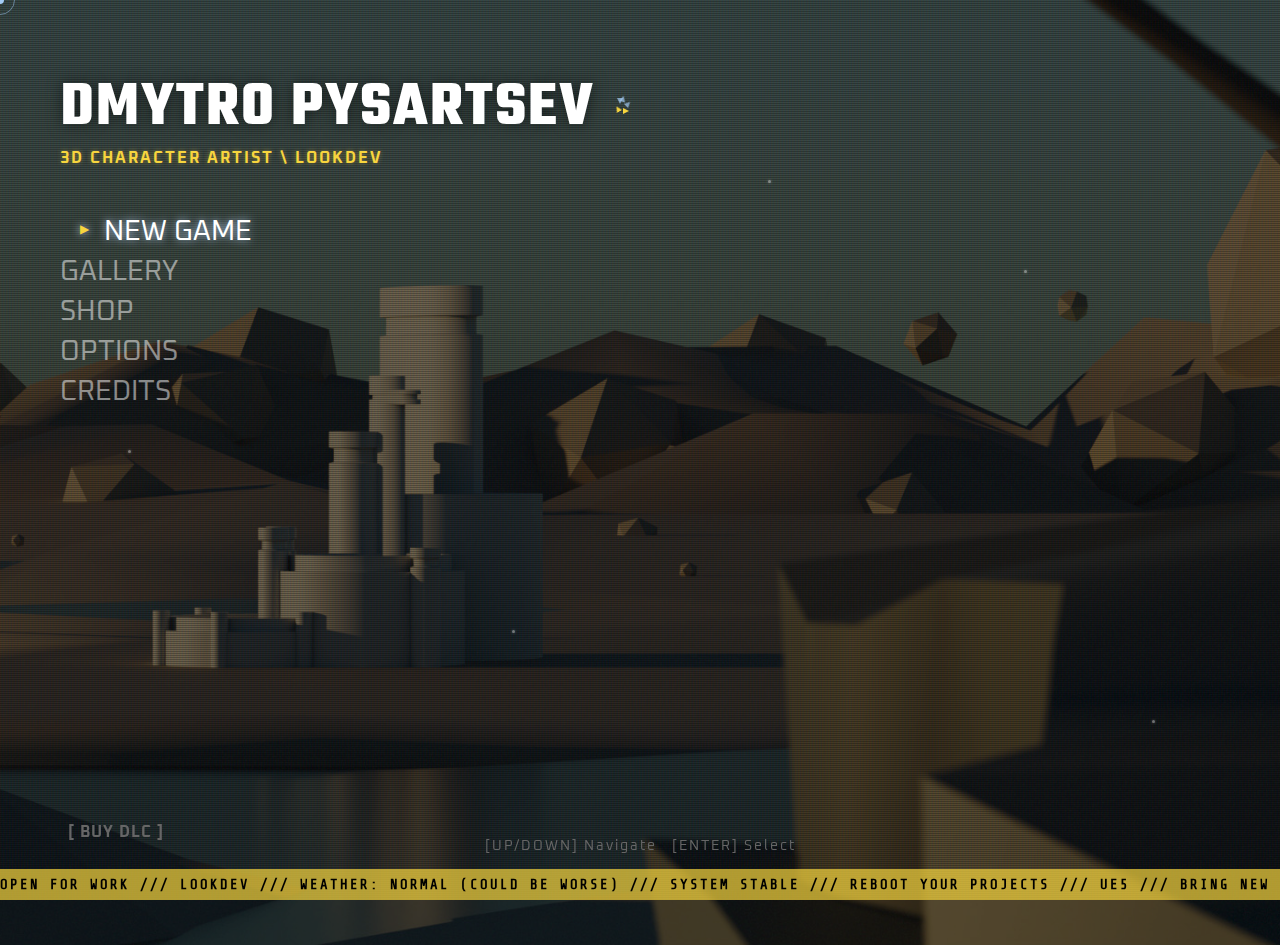
<file: index.html>
<!DOCTYPE html>
<html lang="en">
<head>
    <meta charset="UTF-8">
    <meta name="viewport" content="width=device-width, initial-scale=1.0, maximum-scale=1.0, user-scalable=no">
    <title>Dmytro Pysartsev — 3D Artist</title>
    <link rel="preconnect" href="https://fonts.googleapis.com">
    <link rel="preconnect" href="https://fonts.gstatic.com" crossorigin>
    <link href="https://fonts.googleapis.com/css2?family=Oxanium:wght@300;500;700&family=Teko:wght@400;600&family=Share+Tech+Mono&display=swap" rel="stylesheet">
    <link rel="stylesheet" href="css/style.css">
</head>
<body>

    <div id="mobile-banner">
        <div class="banner-content">
            <div class="banner-icon">⚠️</div>
            <h3>SYSTEM WARNING</h3>
            <p>This interface is designed for DESKTOP rendering.</p>
            <p style="font-size: 12px; color: #888; margin-top: 5px;">Mobile experience is limited. For full immersion, access via PC terminal.</p>
            <div class="banner-btn" id="close-banner">PROCEED ANYWAY</div>
        </div>
    </div>

    <div id="email-popup">
        <div class="popup-content">
            <h3 style="color:#f7d53e; font-size: 32px; margin-bottom: 20px;">NEW GAME INITIALIZATION</h3>
            <p style="font-size: 18px; line-height: 1.6; color: #fff;">Are you ready to start a new project?</p>
            <br>
            <p style="font-size: 14px; color: #888;">DESTINATION ADDRESS (COPYABLE):</p>
            <div class="email-box">DPysartsevArt@gmail.com</div>
            <div class="popup-buttons">
                <div class="buy-btn" id="btn-email-confirm">[ ACCEPT MISSION ]</div>
                <div class="buy-btn secondary" id="btn-email-cancel">[ CANCEL ]</div>
            </div>
        </div>
    </div>

    <div id="gallery-preloader" class="hidden">
        <div class="loader-content">
            <div class="loader-text">LOADING PROJECT DATA...</div>
            <div class="loader-bar"><div class="bar-fill"></div></div>
            <div class="loader-percentage">0%</div>
        </div>
    </div>

    <div class="cursor-dot"></div>
    <div class="cursor-circle"></div>

    <div id="achievement-popup" class="achievement-hidden">
        <div class="ach-icon" id="ach-icon">🏆</div>
        <div class="ach-text">
            <div class="ach-title">ACHIEVEMENT UNLOCKED</div>
            <div class="ach-desc" id="ach-desc">EXPLORER</div>
        </div>
    </div>

    <audio id="snd-hover" src="assets/hover.mp3"></audio>
    <audio id="snd-select" src="assets/select.mp3"></audio>
    <audio id="snd-gamestart" src="assets/gamestart.mp3"></audio>
    <audio id="snd-achievement" src="assets/select.mp3"></audio> 

    <div class="bg-layer" id="parallax-bg"></div>
    <div class="scanlines"></div>
    <div class="dust-container">
        <div class="dust-speck" style="top: 10%; left: 20%; animation-delay: 0s;"></div>
        <div class="dust-speck" style="top: 30%; left: 80%; animation-delay: 2s;"></div>
        <div class="dust-speck" style="top: 70%; left: 40%; animation-delay: 4s;"></div>
        <div class="dust-speck" style="top: 50%; left: 10%; animation-delay: 1s;"></div>
        <div class="dust-speck" style="top: 80%; left: 90%; animation-delay: 3s;"></div>
        <div class="dust-speck" style="top: 20%; left: 60%; animation-delay: 5s;"></div>
    </div>

    <div class="ui-layer">
        
        <div id="main-menu" class="screen active-screen">
            <div class="header">
                <div class="header-top-row">
                    <h1 class="glitch wireframe-trigger" data-text="DMYTRO PYSARTSEV">DMYTRO PYSARTSEV</h1>
                    <div class="scene-3d-mini">
                        <div class="swarm-container">
                            <div class="tri t1"></div><div class="tri t2"></div><div class="tri t3"></div><div class="tri t4"></div><div class="tri t5"></div>
                        </div>
                    </div>
                </div>
                <p class="role-subtitle">3D Character Artist \ LookDev</p>
            </div>

            <ul class="menu-list">
                <li class="menu-item active" data-action="email">New Game</li>
                <li class="menu-item" data-target="gallery-screen" id="btn-gallery">Gallery</li>
                <li class="menu-item" data-target="shop-screen">Shop</li>
                <li class="menu-item" data-target="options-screen">Options</li>
                <li class="menu-item" data-target="credits-screen">Credits</li>
            </ul>

            <div class="dlc-wrapper">
                <div class="dlc-btn" data-target="dlc-screen">[ BUY DLC ]</div>
            </div>
        </div>

        <div id="gallery-screen" class="screen hidden gallery-layout">
            <div class="gallery-sidebar">
                <div class="sidebar-header-container">
                    <h2>PROJECT FILES</h2>
                </div>
                <div class="mobile-nav-btn menu-back-btn">◀ MAIN MENU</div>
                
                <div class="projects-scroll-area"> 
                    <div class="projects-list">
                        <div class="project-slot" data-id="queen"><div class="slot-thumb queen-thumb"></div><div class="slot-text"><span class="p-title">THE QUEEN</span><span class="p-desc">Work in Progress / 2026</span></div></div>
                        <div class="project-slot" data-id="jinx"><div class="slot-thumb jinx-thumb"></div><div class="slot-text"><span class="p-title">JINX (FANART)</span><span class="p-desc">Realism / 2024</span></div></div>
                        <div class="project-slot" data-id="wod"><div class="slot-thumb wod-thumb"></div><div class="slot-text"><span class="p-title">WINGS OF DEATH</span><span class="p-desc">High Poly / 2025</span></div></div>
                        <div class="project-slot" data-id="scifi"><div class="slot-thumb sci-thumb"></div><div class="slot-text"><span class="p-title">SCI-FI EXPLORER</span><span class="p-desc">Hand-Painted / 2025</span></div></div>
                        <div class="project-slot" data-id="sequoia"><div class="slot-thumb seq-thumb"></div><div class="slot-text"><span class="p-title">LF SEQUOIA</span><span class="p-desc">Music Video / 2023</span></div></div>
                        <div class="project-slot" data-id="boy"><div class="slot-thumb boy-thumb"></div><div class="slot-text"><span class="p-title">THE BOY</span><span class="p-desc">Environment / 2024</span></div></div>
                        <div class="project-slot" data-id="mermaid"><div class="slot-thumb mer-thumb"></div><div class="slot-text"><span class="p-title">MERMAID</span><span class="p-desc">Sculpt / 2023</span></div></div>
                        <div class="project-slot" data-id="halloween"><div class="slot-thumb hal-thumb"></div><div class="slot-text"><span class="p-title">HALLOWEEN SKETCHES</span><span class="p-desc">Series / Sketches</span></div></div>
                        <div class="project-slot" data-id="wolverine"><div class="slot-thumb wolv-thumb"></div><div class="slot-text"><span class="p-title">WOLVERINE</span><span class="p-desc">Anatomy / 2022</span></div></div>
                    </div>
                </div>
                <div class="back-hint">[ESC] BACK</div>
            </div>
            
            <div class="gallery-viewport">
                <div class="viewport-frame">
                    <div class="vp-header">
                        <span>:: VISUAL DATA STREAM ::</span>
                        <a href="https://www.artstation.com/dpysartsev" target="_blank" class="vp-link">[ FULL DATA ↗ ]</a>
                    </div>
                    <div id="viewport-content" class="vp-content">
                        <div class="vp-placeholder">SELECT A PROJECT FILE...</div>
                    </div>
                    <div class="vp-footer">/// END OF FILE ///</div>
                </div>
                <div class="mobile-nav-btn" id="btn-back-to-list" style="margin-top: 15px;">◀ BACK TO LIST</div>
            </div>
        </div>

        <div id="shop-screen" class="screen hidden">
            <h2>ITEM SHOP (INVENTORY)</h2>
            <div class="mobile-nav-btn menu-back-btn">◀ MAIN MENU</div>
            <div class="shop-container scroll-container">
                <div class="shop-item inactive">
                    <div class="shop-icon icon-brush"></div>
                    <div class="shop-info"><span class="shop-title">ZBRUSH SKIN BRUSHES KIT</span><span class="shop-desc">Custom brushes for realistic skin detailing.</span></div>
                    <div class="shop-btn">TEMPORARY CLOSED</div>
                </div>
                <div class="shop-item inactive">
                    <div class="shop-icon icon-mesh"></div>
                    <div class="shop-info"><span class="shop-title">ANATOMY BASEMESH (M/F)</span><span class="shop-desc">Optimized topology for production ready characters.</span></div>
                    <div class="shop-btn">TEMPORARY CLOSED</div>
                </div>
                <div class="shop-item inactive">
                    <div class="shop-icon icon-print"></div>
                    <div class="shop-info"><span class="shop-title">3D PRINT STL: WARRIOR</span><span class="shop-desc">High-quality pre-supported STL files for printing.</span></div>
                    <div class="shop-btn">TEMPORARY CLOSED</div>
                </div>
            </div>
            <div class="back-hint">[ESC] BACK</div>
        </div>

        <div id="options-screen" class="screen hidden">
            <h2>SYSTEM CONFIG</h2>
            <div class="mobile-nav-btn menu-back-btn">◀ MAIN MENU</div>
            <div class="scroll-container">
                <ul class="settings-list">
                    <li class="setting-category">--- CORE SYSTEMS ---</li>
                    <li class="setting-item"><span class="set-name">3D MODELING</span> <span class="set-val on">ACTIVE</span></li>
                    <li class="setting-item"><span class="set-name">SCULPTING</span> <span class="set-val on">ACTIVE</span></li>
                    <li class="setting-item"><span class="set-name">RETOPOLOGY</span> <span class="set-val on">CLEAN</span></li>
                    <li class="setting-item"><span class="set-name">UV MAPPING (UDIM)</span> <span class="set-val on">ENABLED</span></li>
                    <li class="setting-item"><span class="set-name">HAND-PAINT</span> <span class="set-val on">SUPPORTED</span></li>
                    <li class="setting-category">--- RENDERING ---</li>
                    <li class="setting-item"><span class="set-name">TEXTURING (PBR)</span> <span class="set-val max">HIGH RES</span></li>
                    <li class="setting-item"><span class="set-name">LIGHTING</span> <span class="set-val">CINEMATIC</span></li>
                    <li class="setting-item"><span class="set-name">UNREAL ENGINE 5</span> <span class="set-val max">INSTALLED</span></li>
                    <li class="setting-item"><span class="set-name">REALISM</span> <span class="set-val">TRUE</span></li>
                    <li class="setting-category">--- KNOWLEDGE BASE ---</li>
                    <li class="setting-item"><span class="set-name">HUMAN ANATOMY</span> <span class="set-val on">DEEP KNOWLEDGE</span></li>
                    <li class="setting-item"><span class="set-name">SILHOUETTE & FORM</span> <span class="set-val on">OPTIMIZED</span></li>
                    <li class="setting-item"><span class="set-name">COLOR THEORY</span> <span class="set-val on">CALIBRATED</span></li>
                    <li class="setting-category">--- ATTRIBUTES ---</li>
                    <li class="setting-item"><span class="set-name">CREATIVITY</span> <span class="set-val max">ULTRA</span></li>
                    <li class="setting-item"><span class="set-name">COFFEE</span> <span class="set-val max">ADDICTED</span></li>
                    <li class="setting-category">--- LANGUAGES ---</li>
                    <li class="setting-item"><span class="set-name">ENGLISH</span> <span class="set-val on">ADVANCED (C1)</span></li>
                    <li class="setting-item"><span class="set-name">FRENCH</span> <span class="set-val">INTERMEDIATE</span></li>
                    <li class="setting-item"><span class="set-name">UKRAINIAN</span> <span class="set-val max">NATIVE</span></li>
                    <li class="setting-item"><span class="set-name">RUSSIAN</span> <span class="set-val disabled">NOT SUPPORTED</span></li>
                </ul>
            </div>
            <div class="back-hint">[ESC] BACK</div>
        </div>

        <div id="credits-screen" class="screen hidden">
            <h2>CREDITS</h2>
            <div class="mobile-nav-btn menu-back-btn">◀ MAIN MENU</div>
            <div class="text-content scrollable">
                <p class="role-title">DMYTRO PYSARTSEV</p>
                <p class="role-sub">CLASS: 3D CHARACTER ARTIST | LEVEL: SENIOR</p>
                <br>
                <p class="bio-intro">Digital entity specialized in creating life from polygons. Experienced in battling deadlines, rendering heavy scenes, and prioritizing readability and performance in-game.</p>

                <div class="bio-section">
                    <p class="section-header">/// CONTACT LINKS</p>
                    <ul class="cv-list">
                        <li><a href="https://www.artstation.com/dpysartsev" target="_blank" class="contact-link">ARTSTATION PROFILE</a></li>
                        <li><a href="https://www.linkedin.com/in/dpysartsev/" target="_blank" class="contact-link">LINKEDIN PROFILE</a></li>
                        <li><a href="assets/cv.pdf" target="_blank" class="contact-link">PERSONAL FILE [OPEN CV] ▼</a></li>
                    </ul>
                </div>

                <div class="bio-section">
                    <p class="section-header">/// MISSION HISTORY</p>
                    <ul class="cv-list">
                        <li><strong>INDEPENDENT (2020-Present):</strong> Architectural visualization, Character design, Game-mechanics creator & Story influencer. PBR texturing, 3D printing prep.</li>
                        <li><strong>DOGHOWL GAMES:</strong> Low-poly Weapon Artist. Optimization for engine integration. <span style="color:#f7d53e">(Adaptation +10, Speed Learn +10)</span>.</li>
                        <li><strong>SWAN STUDIO:</strong> Production Lead & Design. Managed full production cycles. <span style="color:#f7d53e">(Design +50, Color Management +10)</span>.</li>
                    </ul>
                </div>
                
                <div class="bio-section">
                    <p class="section-header">/// ORIGIN STORY & BUFFS</p>
                    <ul class="cv-list">
                        <li><strong>GEODESY & CARTOGRAPHY:</strong> Master's Degree providing structural accuracy and spatial thinking. <span style="color:#f7d53e">(Technical/Engineering Bonus +10)</span>.</li>
                        <li><strong>WOODWORKING CRAFT:</strong> Deep understanding of texture, material behavior, and physical craftsmanship. <span style="color:#f7d53e">(Tactile Bonus +10)</span>.</li>
                    </ul>
                </div>

                <div class="bio-section">
                    <p class="section-header">/// RESISTANCES</p>
                    <ul class="cv-list">
                         <li style="display: flex; justify-content: space-between; max-width: 350px;"><span>CRUNCH</span> <span style="color:#f7d53e; font-weight: bold;">IMMUNE (HIGH RES)</span></li>
                        <li style="display: flex; justify-content: space-between; max-width: 350px;"><span>STRESS</span> <span style="color:#f7d53e; font-weight: bold;">FULL</span></li>
                        <li style="display: flex; justify-content: space-between; max-width: 350px;"><span>LOW ENERGY</span> <span style="color:#4caf50; font-weight: bold;">NEVER</span></li>
                    </ul>
                </div>

                <div class="bio-section">
                    <p class="section-header">/// DEVELOPMENT TEAM</p>
                    <ul class="cv-list">
                         <li><strong>PRODUCER:</strong> <span style="color:#f7d53e;">ALEXANDRA PYSARTSEVA</span> (Vision & Management)</li>
                        <li><strong>CODE SUPPORT:</strong> <span style="color:#a3cbf5;">GEMINI AI (GOOGLE)</span> (Neural Network Architecture)</li>
                    </ul>
                </div>
            </div>
            <div class="back-hint">[ESC] BACK</div>
        </div>

        <div id="dlc-screen" class="screen hidden dlc-centered">
            <div class="mobile-nav-btn menu-back-btn" style="position: absolute; top: 100px;">◀ MAIN MENU</div>
            <div class="coffee-hud">
                <div class="hud-row"><span class="hud-label">CAFFEINE LEVEL</span><span class="hud-value blinking">12%</span></div>
                <div class="battery-icon">
                    <div class="battery-body"><div class="battery-fill critical"></div><div class="battery-symbol"><svg xmlns="http://www.w3.org/2000/svg" viewBox="0 0 24 24" fill="currentColor"><path d="M2,21H20V19H2M20,8H18V5H20M20,3H4V13A4,4 0 0,0 8,17H14A4,4 0 0,0 18,13V10H20A3,3 0 0,0 23,7A3,3 0 0,0 20,3M18,13A2,2 0 0,1 16,15H8A2,2 0 0,1 6,13V5H18V13Z" /></svg></div></div>
                    <div class="battery-cap"></div>
                </div>
                <div class="hud-msg blinking">/// SYSTEM CRITICAL ///</div>
            </div>
            <div class="text-content centered">
                <h3 style="color:#f7d53e; font-size: 24px; margin-bottom: 20px;">SUPPORT THE CREATOR PACK</h3>
                <p style="font-size: 18px; line-height: 1.6;">Purchasing this DLC boosts the artist's morale, productivity, and restores faith in humanity.<br><br><span style="color: #888; font-size: 14px;">(It's not easy to survive as an artist in a world of procedural generation, but coffee helps.)</span></p>
                <br>
                <a href="https://buymeacoffee.com/fr0kuc14dn" target="_blank" class="buy-btn" id="donate-btn">BUY COFFEE ($5 or more)</a>
            </div>
            <div class="back-hint" style="text-align: center;">[ESC] BACK</div>
        </div>
    </div> 

    <div class="copyright-footer">
        © 2026 DMYTRO PYSARTSEV. ALL RIGHTS RESERVED.
    </div>

    <div class="ticker-wrap">
        <div class="ticker">
            <div class="ticker-item">OPEN FOR WORK /// LOOKDEV /// WEATHER: NORMAL (COULD BE WORSE) /// SYSTEM STABLE /// REBOOT YOUR PROJECTS /// UE5 /// BRING NEW IDEAS /// COFFEE LEVELS: CRITICAL /// FUN VIBE MAKER /// ZBRUSH MASTER /// </div>
            <div class="ticker-item">OPEN FOR WORK /// LOOKDEV /// WEATHER: NORMAL (COULD BE WORSE) /// SYSTEM STABLE /// REBOOT YOUR PROJECTS /// UE5 /// BRING NEW IDEAS /// COFFEE LEVELS: CRITICAL /// FUN VIBE MAKER /// ZBRUSH MASTER /// </div>
        </div>
    </div>

    <div class="footer-hint"><p>[UP/DOWN] Navigate &nbsp; [ENTER] Select</p></div>

    <script src="js/script.js"></script>
</body>
</html>
</file>
<file: css/style.css>
/* ========================
   GLOBAL VARIABLES (THEME)
   ======================== */
/* === PRELOADER (ЕКРАН ЗАВАНТАЖЕННЯ) === */
#gallery-preloader {
    position: fixed;
    inset: 0;
    background: #000;
    z-index: 100000; /* Найвищий пріоритет */
    display: flex;
    align-items: center;
    justify-content: center;
    flex-direction: column;
    color: var(--primary-color);
    font-family: 'Share Tech Mono', monospace;
}
.loader-content { text-align: center; width: 300px; }
.loader-text { font-size: 18px; margin-bottom: 10px; letter-spacing: 2px; }
.loader-bar { width: 100%; height: 4px; background: #333; position: relative; }
.bar-fill { height: 100%; background: var(--primary-color); width: 0%; box-shadow: 0 0 10px var(--primary-color); transition: width 0.1s; }
.loader-percentage { margin-top: 10px; font-size: 14px; color: #888; }
.hidden { display: none !important; }

:root {
    --primary-color: #f7d53e;       
    --accent-color: #a3cbf5;        
    --ui-bg: rgba(16, 16, 16, 0.85); 
    --ui-border: #444;              
    --ui-radius: 4px;               
    --text-main: #e0e0e0;
    --text-dim: #888;
}

/* ОБНУЛЕННЯ */
* { margin: 0; padding: 0; box-sizing: border-box; }

body {
    background: #000;
    color: var(--text-main);
    font-family: 'Oxanium', monospace;
    overflow: hidden;
    height: 100vh;
    width: 100vw;
    cursor: none; 
}

/* ФОН */
.bg-layer {
    position: absolute; top: -5%; left: -5%; width: 110%; height: 110%; 
    background-image: url('../assets/bg.jpg'); background-size: cover; background-position: center;
    z-index: 1; filter: brightness(0.5); transition: transform 0.1s ease-out; 
}

.scanlines {
    position: absolute; inset: 0;
    background: linear-gradient(rgba(18, 16, 16, 0) 50%, rgba(0, 0, 0, 0.25) 50%), linear-gradient(90deg, rgba(255, 0, 0, 0.06), rgba(0, 255, 0, 0.02), rgba(0, 0, 255, 0.06));
    background-size: 100% 2px, 3px 100%; pointer-events: none; z-index: 2;
}

/* DUST EFFECT (UPDATED) */
.dust-container { position: absolute; inset: 0; pointer-events: none; z-index: 3; overflow: hidden; }
.dust-speck { 
    position: absolute; 
    width: 3px; height: 3px; /* Трохи більші */
    background: rgba(255, 255, 255, 0.4); /* Яскравіші */
    border-radius: 50%; 
    box-shadow: 0 0 3px rgba(255,255,255,0.3); /* Світіння */
    animation: dustFloat 8s infinite linear; /* Швидше (було 10s) */
}

@keyframes dustFloat { 
    0% { transform: translateY(0) translateX(0); opacity: 0; } 
    20% { opacity: 0.3; } /* Швидше з'являються */
    80% { opacity: 0.15; }
    100% { transform: translateY(-150px) translateX(40px); opacity: 0; } /* Більший рух */
}

.ui-layer {
    position: absolute; inset: 0; padding: 60px; padding-top: 80px;
    display: flex; flex-direction: column; justify-content: flex-start; z-index: 100; pointer-events: none;
}

.screen {
    position: absolute; top: 0; left: 0; width: 100%; height: 100%; padding: 60px; padding-top: 80px;
    display: flex; flex-direction: column; transition: opacity 0.4s cubic-bezier(0.25, 0.8, 0.25, 1);
    opacity: 0; pointer-events: none; visibility: hidden;
}
.screen.active-screen { opacity: 1; pointer-events: auto; visibility: visible; }
.screen.hidden { display: none; }
.screen.dlc-centered { justify-content: center; align-items: center; padding-top: 0; }

/* HEADER */
.header-top-row { display: flex; align-items: center; gap: 20px; margin-bottom: 5px; pointer-events: auto; }

h1.glitch {
    font-family: 'Teko', sans-serif;
    font-size: 64px; line-height: 0.9; letter-spacing: 2px; color: #ffffff; 
    margin-bottom: 5px; text-transform: uppercase; position: relative; cursor: default; pointer-events: auto; transition: all 0.3s ease;
    text-shadow: 0 0 15px rgba(0,0,0,0.5); 
}
h1.glitch:hover { color: var(--primary-color); text-shadow: 0 0 20px rgba(247, 213, 62, 0.6); -webkit-text-stroke: 0px; }

.scene-3d-mini { width: 30px; height: 30px; perspective: 300px; pointer-events: none; }
.swarm-container { width: 100%; height: 100%; position: relative; transform-style: preserve-3d; }
.tri {
    position: absolute; width: 0; height: 0; border-left: 3px solid transparent; border-right: 3px solid transparent;
    border-bottom: 6px solid rgba(163, 203, 245, 0.7); animation: polyFloat 6s infinite ease-in-out alternate;
}
.t1 { top: 0; left: 5px; transform: rotate(15deg) translateZ(5px); } .t2 { top: 10px; left: 0; border-bottom-color: #f7d53e; transform: rotate(-30deg); } .t3 { top: 5px; left: 10px; transform: rotate(45deg); } .t4 { top: 12px; left: 8px; border-bottom-color: #f7d53e; transform: rotate(90deg); } .t5 { top: 2px; left: 2px; transform: rotate(180deg); }
@keyframes polyFloat { 0% { opacity: 0.5; } 100% { opacity: 1; transform: translate3d(10px, -5px, 10px) rotate(360deg); } }

.role-subtitle { font-size: 16px; color: var(--primary-color); font-weight: bold; letter-spacing: 2px; text-transform: uppercase; margin-bottom: 30px; text-shadow: 0 0 5px rgba(247, 213, 62, 0.4); }

h2 { font-size: 32px; color: var(--primary-color); margin: 0; padding: 0; border-bottom: 2px solid var(--primary-color); display: block; width: 100%; padding-bottom: 5px; margin-bottom: 25px; text-transform: uppercase; line-height: 1; }

.sidebar-header-container h2 { margin-bottom: 0; width: 100%; border: none; padding-bottom: 0;}
.sidebar-header-container { width: 100%; display: block; padding-top: 0; padding-bottom: 0; margin-bottom: 20px; flex-shrink: 0; box-sizing: border-box; height: auto; border-bottom: 2px solid var(--primary-color); padding-bottom: 5px; }
.header-spacer { display: none; }

.menu-list { list-style: none; margin-top: 20px; pointer-events: auto; }
.menu-item { font-size: 28px; color: rgba(255,255,255,0.5); margin-bottom: 12px; cursor: pointer; transition: all 0.3s cubic-bezier(0.25, 0.8, 0.25, 1); text-transform: uppercase; width: fit-content; pointer-events: auto; display: flex; align-items: center; position: relative; line-height: 1; }
.menu-item.active { color: #fff; transform: translateX(20px); text-shadow: 0 0 8px #b5cced; }
.menu-item.active::before { content: "▶"; color: var(--primary-color); font-size: 12px; margin-right: 15px; transform: translateY(-2px); }

/* --- GALLERY --- */
.gallery-layout { display: flex !important; flex-direction: row !important; height: 100%; gap: 60px; align-items: flex-start; } 
.gallery-sidebar { width: 500px; display: flex; flex-direction: column; pointer-events: auto; flex-shrink: 0; }
.projects-scroll-area { flex-grow: 0; height: 70vh; overflow-y: auto; padding-right: 25px; }

.project-slot { padding: 10px; border: 1px solid #333; background: rgba(0,0,0,0.5); margin-bottom: 8px; cursor: pointer; display: flex; align-items: center; gap: 15px; pointer-events: auto; border-radius: 0px; transition: all 0.3s cubic-bezier(0.25, 0.8, 0.25, 1); }
.project-slot:hover, .project-slot.selected { border-color: var(--primary-color); background: rgba(247, 213, 62, 0.1); border-radius: 6px; transform: translateX(10px); }
.slot-thumb { width: 80px; height: 50px; background-color: #222; background-size: cover; background-position: center; border: 1px solid #444; transition: 0.2s; border-radius: 2px;}
.project-slot:hover .slot-thumb { border-color: #fff; border-radius: 4px; }

.slot-text { display: flex; flex-direction: column; align-items: flex-start; }
.p-title { font-size: 16px; color: #fff; font-weight: bold; }
.p-desc { font-size: 11px; color: var(--text-dim); text-transform: uppercase; margin-top: 2px; }

.gallery-viewport { flex-grow: 1; max-width: 1200px; pointer-events: auto; display: flex; flex-direction: column; }

/* FIX: НОВИЙ КЛАС ДЛЯ ШАПКИ ГАЛЕРЕЇ ПРАВОРУЧ */
.gallery-header-flex { display: flex; justify-content: space-between; align-items: flex-end; }
.vp-link { 
    font-size: 14px; color: #fff; text-decoration: none; border: 1px solid var(--primary-color); padding: 2px 10px; transition: 0.2s; border-radius: 4px; 
    margin-bottom: 5px; /* Щоб кнопка не прилипала до лінії */
}
.vp-link:hover { background: var(--primary-color); color: #000; }

.viewport-frame { height: 70vh; background: linear-gradient(to bottom, rgba(16, 16, 16, 0.6) 0%, rgba(16, 16, 16, 0.2) 100%); display: flex; flex-direction: column; border: 1px solid #444; border-radius: 6px; box-shadow: 0 0 20px rgba(0,0,0,0.3); overflow: hidden; margin-top: 0; }
.vp-header { display: none; } /* Приховали старий хедер */
.vp-footer { background: transparent; color: #666; padding: 10px 20px; font-size: 10px; border-top: none; text-align: right; flex-shrink: 0; }
.vp-content { flex-grow: 1; overflow-y: auto; padding: 0; text-align: center; display: block; min-height: 0; }
.vp-content img, .vp-content video, .vp-content iframe { max-width: 100%; max-height: 100%; width: auto; height: auto; object-fit: contain; display: block; margin: 0 auto 10px auto; box-shadow: 0 5px 15px rgba(0,0,0,0.5); }
.vp-content iframe { width: 100%; aspect-ratio: 16/9; }
.vp-placeholder { margin-top: 250px; color: #444; animation: blink 2s infinite; font-size: 18px;}

/* ICONS (З цифрою 2) */
.wod-thumb { background-image: url('../assets/images/icons/wod_icon.jpg'); }
.seq-thumb { background-image: url('../assets/images/icons/sequoia2_icon.jpg'); }
.mer-thumb { background-image: url('../assets/images/icons/Mermeid_icon.jpg'); } 
.sci-thumb { background-image: url('../assets/images/icons/sf_icon.jpg'); }
.wolv-thumb { background-image: url('../assets/images/icons/wolverine2_icon.jpg'); }
.boy-thumb { background-image: url('../assets/images/icons/boy_icon.jpg'); } 
.queen-thumb { background-image: url('../assets/images/icons/queen2_icon.jpg'); }
.hal-thumb { background-image: url('../assets/images/icons/Halloween_icon.jpg'); }
.jinx-thumb { background-image: url('../assets/images/icons/jinxrbg_icon.jpg'); background-position: top; }
.project-slot:hover .jinx-thumb, .project-slot.selected .jinx-thumb { background-image: url('../assets/images/icons/jinxr_icon.jpg') !important; }

/* OTHER WINDOWS */
.shop-container, .text-content, .scroll-container { max-width: 800px; background: var(--ui-bg); padding: 30px; border: 1px solid var(--ui-border); border-radius: var(--ui-radius); max-height: 70vh; overflow-y: auto; padding-right: 20px; pointer-events: auto; margin-bottom: 20px; }
::-webkit-scrollbar { width: 6px; }
::-webkit-scrollbar-track { background: transparent; }
::-webkit-scrollbar-thumb { background: linear-gradient(to bottom, #f7d53e 0%, #f7d53e 40%, rgba(247, 213, 62, 0) 100%); border-radius: 5px; }
::-webkit-scrollbar-thumb:hover { background: linear-gradient(to bottom, #ffe066 0%, #ffe066 50%, rgba(255, 224, 102, 0) 100%); }

.shop-container::-webkit-scrollbar, .text-content::-webkit-scrollbar, .scroll-container::-webkit-scrollbar, .projects-scroll-area::-webkit-scrollbar, .vp-content::-webkit-scrollbar { width: 6px; }
.shop-container::-webkit-scrollbar-track, .text-content::-webkit-scrollbar-track, .scroll-container::-webkit-scrollbar-track, .projects-scroll-area::-webkit-scrollbar-track, .vp-content::-webkit-scrollbar-track { background: transparent; }
.shop-container::-webkit-scrollbar-thumb, .text-content::-webkit-scrollbar-thumb, .scroll-container::-webkit-scrollbar-thumb, .projects-scroll-area::-webkit-scrollbar-thumb, .vp-content::-webkit-scrollbar-thumb { background: linear-gradient(to bottom, #f7d53e 0%, #f7d53e 40%, rgba(247, 213, 62, 0) 100%); border-radius: 5px; }

.role-title { font-size: 32px; color: #fff; font-weight: bold; margin-bottom: 5px; }
.role-sub { color: var(--primary-color); letter-spacing: 2px; font-size: 14px; margin-bottom: 20px; display: block; }
.bio-intro { font-size: 18px; line-height: 1.5; color: #ddd; margin-bottom: 25px; border-left: 3px solid var(--primary-color); padding-left: 15px; }
.section-header { color: var(--primary-color); margin-bottom: 10px; border-bottom: 1px solid #444; display: inline-block; font-weight: bold; letter-spacing: 1px; margin-top: 15px;}
.cv-list { list-style: none; margin-left: 0; }
.cv-list li { margin-bottom: 12px; color: #ccc; line-height: 1.4; font-size: 16px; }
.cv-list strong { color: #fff; font-weight: bold; }
.contact-link { color: #89b4fa; text-decoration: none; font-weight: bold; letter-spacing: 1px; border-bottom: 1px dashed #89b4fa; transition: 0.2s; }
.contact-link:hover { color: #b4befe; border-bottom: 1px solid #b4befe; text-shadow: 0 0 8px rgba(137, 180, 250, 0.6); }

.shop-item { display: flex; justify-content: space-between; align-items: center; background: rgba(0,0,0,0.6); border: 1px solid #333; padding: 15px; margin-bottom: 15px; border-radius: 8px; transition: 0.2s; }
.shop-item.inactive { opacity: 0.6; filter: grayscale(0.8); }
.shop-icon { width: 50px; height: 50px; background: #333; border-radius: 4px; margin-right: 20px; }
.shop-info { display: flex; flex-direction: column; flex-grow: 1; }
.shop-title { color: var(--primary-color); font-weight: bold; font-size: 18px; }
.shop-desc { color: #aaa; font-size: 12px; }
.shop-btn { padding: 10px 20px; border: 1px solid #555; color: #555; font-size: 12px; letter-spacing: 1px; font-weight: bold; cursor: not-allowed; }

.settings-list { list-style: none; width: 550px; border-left: 2px solid #333; padding-left: 20px; }
.setting-category { color: #666; font-size: 14px; margin-top: 20px; margin-bottom: 8px; letter-spacing: 2px; }
.setting-item { display: flex; justify-content: space-between; margin-bottom: 8px; font-size: 18px; color: #aaa; border-bottom: 1px solid #222; padding-bottom: 2px; }
.set-val { color: #ccc; } .set-val.on { color: #4caf50; font-weight: bold; } .set-val.max { color: #ff3d00; font-weight: bold; } .set-val.disabled { color: #444; text-decoration: line-through; font-size: 14px;}

.footer-hint { position: fixed; bottom: 45px; left: 0; width: 100%; text-align: center; color: #666; font-size: 14px; letter-spacing: 2px; z-index: 200; pointer-events: none; }
.back-hint { margin-top: 20px; margin-bottom: 50px; color: #666; font-size: 14px; cursor: pointer; pointer-events: auto;}
.back-hint:hover { color: #fff; }

.dlc-wrapper { position: fixed; bottom: 50px; left: 60px; z-index: 101; pointer-events: auto;}
.dlc-btn { font-size: 16px; color: #666; cursor: pointer; transition: 0.3s; padding: 8px; font-weight: bold; letter-spacing: 1px; }
.dlc-btn.active-dlc, .dlc-btn:hover { color: var(--primary-color); text-shadow: 0 0 5px var(--primary-color); }
.buy-btn { display: inline-block; background: var(--primary-color); color: #000; padding: 15px 30px; text-decoration: none; font-weight: bold; margin-top: 20px; border: 2px solid var(--primary-color); transition: 0.2s; pointer-events: auto;}
.buy-btn.secondary { background: transparent; color: #888; border-color: #444; }
.buy-btn:hover { background: transparent; color: var(--primary-color); }
.centered { text-align: center; }

.coffee-hud { position: absolute; top: 40px; right: 60px; display: flex; flex-direction: column; align-items: flex-end; font-family: 'Oxanium', monospace; z-index: 10; }
.hud-row { display: flex; gap: 10px; align-items: center; margin-bottom: 5px; }
.hud-label { font-size: 12px; color: #888; letter-spacing: 2px; }
.hud-value { font-size: 16px; font-weight: bold; color: #ff3d00; text-shadow: 0 0 10px rgba(255, 61, 0, 0.5); }
.battery-icon { display: flex; align-items: center; }
.battery-body { width: 60px; height: 30px; border: 2px solid #555; border-radius: 4px; padding: 2px; position: relative; background: rgba(0, 0, 0, 0.5); }
.battery-cap { width: 4px; height: 12px; background: #555; border-radius: 0 2px 2px 0; margin-left: 2px; }
.battery-fill { width: 12%; height: 100%; background: #ff3d00; box-shadow: 0 0 10px #ff3d00; border-radius: 2px; animation: lowBattery 1s infinite alternate; }
.battery-symbol { position: absolute; top: 50%; left: 50%; transform: translate(-50%, -50%); width: 18px; height: 18px; z-index: 2; color: #fff; filter: drop-shadow(0 0 2px rgba(0,0,0,0.8)); opacity: 0.8; }
.hud-msg { margin-top: 5px; font-size: 10px; color: #ff3d00; letter-spacing: 1px; }
.blinking { animation: textBlink 0.5s infinite alternate; }
@keyframes lowBattery { 0% { opacity: 0.5; box-shadow: 0 0 5px #ff3d00; } 100% { opacity: 1; box-shadow: 0 0 15px #ff3d00; } }
@keyframes textBlink { 0% { opacity: 0.4; } 100% { opacity: 1; } }

a, button, .menu-item, .project-slot, .back-hint, .shop-btn { cursor: none; }
.cursor-dot, .cursor-circle { position: fixed; top: 0; left: 0; border-radius: 50%; pointer-events: none; z-index: 9999; transform: translate(-50%, -50%); }
.cursor-dot { width: 8px; height: 8px; background: var(--accent-color); }
.cursor-circle { width: 30px; height: 30px; border: 1px solid rgba(163, 203, 245, 0.5); transition: width 0.2s, height 0.2s, background-color 0.2s, border-color 0.2s; }
body.hovered .cursor-circle { width: 35px; height: 35px; background: rgba(163, 203, 245, 0.1); border-color: var(--accent-color); }

/* POPUP */
.popup-overlay { position: fixed; inset: 0; background: rgba(0,0,0,0.85); z-index: 20000; display: flex; align-items: center; justify-content: center; }
.popup-content { background: #111; border: 2px solid var(--primary-color); padding: 40px; text-align: center; max-width: 500px; box-shadow: 0 0 30px rgba(247,213,62,0.2); }
.email-box { background: #222; padding: 15px; margin: 20px 0; border: 1px dashed #555; color: #a3cbf5; font-size: 20px; user-select: text; cursor: text; }
.popup-buttons { display: flex; gap: 20px; justify-content: center; }

.copyright-fixed { position: fixed; bottom: 45px; right: 20px; color: #444; font-size: 10px; z-index: 1000; pointer-events: none; font-family: 'Oxanium', monospace; }
.ticker-wrap { position: fixed; bottom: 0; left: 0; width: 100%; background: rgba(247, 213, 62, 0.7); color: #000; font-family: 'Share Tech Mono', monospace; font-weight: bold; font-size: 14px; letter-spacing: 2px; padding: 8px 0; z-index: 500; pointer-events: none; overflow: hidden; white-space: nowrap; }
.ticker { display: inline-block; animation: ticker 20s linear infinite; }
.ticker-item { display: inline-block; padding-right: 50px; }
@keyframes ticker { 0% { transform: translateX(0); } 100% { transform: translateX(-50%); } }
@keyframes blink { 0%,100% { opacity: 1; } 50% { opacity: 0.5; } }

#mobile-banner { display: none; position: fixed; inset: 0; background: rgba(0,0,0,0.95); z-index: 20000; align-items: center; justify-content: center; text-align: center; }
#mobile-banner.active { display: flex; }
.banner-content { background: #111; border: 2px solid var(--primary-color); padding: 30px; max-width: 90%; border-radius: 10px; box-shadow: 0 0 30px rgba(247, 213, 62, 0.3); }
.banner-icon { font-size: 40px; margin-bottom: 15px; }
.banner-btn { margin-top: 20px; border: 1px solid var(--primary-color); padding: 10px 20px; color: var(--primary-color); font-weight: bold; display: inline-block; cursor: pointer; }

/* === MOBILE ADAPTATION === */
@media (max-width: 1000px) {
    html, body { height: 100%; margin: 0; overflow: hidden; background: #000; }
    .bg-layer { position: fixed; inset: 0; width: 100vw; height: 100dvh; background-size: cover; background-position: center; z-index: 0; }
    .ui-layer { padding: 15px; padding-top: 20px; height: 100%; overflow: hidden; }
    .header-top-row { flex-direction: column; align-items: flex-start; gap: 5px; }
    h1.glitch { font-size: 32px; letter-spacing: 1px; margin-bottom: 5px; }
    .role-subtitle { font-size: 12px; margin-bottom: 10px; }
    .scene-3d-mini, .cursor-dot, .cursor-circle, .footer-hint, .ticker-wrap { display: none !important; }
    .coffee-hud { top: 20px; right: 20px; transform: scale(0.8); transform-origin: top right; }
    .dlc-wrapper { position: fixed !important; bottom: 50px !important; left: 50% !important; transform: translateX(-50%); width: 90%; display: flex; justify-content: center; z-index: 100; margin: 0; top: auto; }
    .copyright-fixed { bottom: 15px !important; left: 50% !important; right: auto !important; transform: translateX(-50%) !important; text-align: center !important; width: 100% !important; color: #666 !important; display: block !important; }
    .menu-list { margin-top: 5px; width: 100%; padding-left: 10px; }
    .menu-item { font-size: 24px; margin-bottom: 10px; padding: 5px 0; }
    .gallery-layout { flex-direction: column !important; gap: 0; }
    .gallery-sidebar { width: 100%; height: auto; display: flex; flex-grow: 1; padding-bottom: 120px; }
    .projects-scroll-area { height: 100%; padding-right: 2px; }
    .gallery-viewport { display: none; width: 100%; height: 100%; margin-top: 0; }
    .viewport-frame { height: 100%; margin-top: 0; }
    .header-spacer, .back-hint { display: none; }
    .sidebar-header-container { height: auto; margin-bottom: 10px; padding-top: 0; padding-left: 5px; }
    h2 { font-size: 24px; margin-bottom: 10px; margin-top: 5px; }
    .mobile-nav-btn { display: block !important; background: #111; color: var(--primary-color); text-align: center; padding: 15px; border: 1px solid var(--primary-color); margin-bottom: 10px; font-weight: bold; text-transform: uppercase; border-radius: 4px; font-size: 16px; pointer-events: auto; width: 100%; z-index: 100; }
    .shop-container, .text-content, .scroll-container { width: 100%; max-width: 100%; height: 95dvh; max-height: 95dvh; padding: 15px; margin-bottom: 0; }
    .project-slot { padding: 15px; }
    .slot-thumb { width: 100px; height: 60px; }
    .p-title { font-size: 18px; }
    .settings-list { width: 100%; padding-left: 0; border: none; }
    .setting-item { font-size: 16px; padding: 10px 0; }
    .dlc-btn { width: 100%; text-align: center; background: rgba(16, 16, 16, 0.95); border: 2px solid var(--primary-color); padding: 15px; font-size: 18px; box-shadow: 0 5px 20px rgba(0,0,0,0.8); }
    #email-popup { display: none !important; }
    .screen.dlc-centered { display: flex !important; flex-direction: column !important; padding-top: 20px !important; align-items: center; justify-content: flex-start !important; }
    .screen.dlc-centered .mobile-nav-btn { order: 1; width: 100%; margin-bottom: 20px; }
    .coffee-hud { position: relative !important; top: auto !important; right: auto !important; transform: scale(1) !important; order: 2; margin-bottom: 30px; align-self: center; }
    .screen.dlc-centered .text-content.centered { order: 3; width: 100%; margin-top: 0; }
    * { cursor: auto !important; }
}
.mobile-nav-btn { display: none; }
/* css/style.css - ВСТАВИТИ В САМИЙ КІНЕЦЬ */

/* 1. Виправляємо курсор, щоб він був поверх усього (в т.ч. popup) */
.cursor-dot, .cursor-circle {
    z-index: 100000 !important;
}

/* 2. Стилі для Ачівки (їх не було в оригіналі) */
#achievement-popup {
    position: fixed;
    bottom: 80px;
    left: 50%;
    transform: translateX(-50%) translateY(100px);
    background: rgba(16, 16, 16, 0.95);
    border: 2px solid var(--primary-color);
    padding: 15px 25px;
    display: flex;
    align-items: center;
    gap: 20px;
    z-index: 99999;
    opacity: 0;
    transition: all 0.5s cubic-bezier(0.25, 0.8, 0.25, 1);
    pointer-events: none;
    box-shadow: 0 0 20px rgba(247, 213, 62, 0.2);
    min-width: 300px;
}
#achievement-popup.show {
    opacity: 1;
    transform: translateX(-50%) translateY(0);
}
.ach-icon { font-size: 32px; margin-right: 15px; }
.ach-text { display: flex; flex-direction: column; }
.ach-title { color: #f7d53e; font-weight: bold; font-size: 16px; margin-bottom: 4px; }
.ach-desc { color: #fff; font-size: 12px; font-family: 'Share Tech Mono', monospace; }

/* =========================================
   MOBILE FINAL FIXES (DLC Reordered)
   ========================================= */

@media (max-width: 1000px) {
    html, body { 
        height: 100%; margin: 0; overflow: hidden; background: #000; 
    }
    
    /* 1. ФОН */
    .bg-layer {
        position: fixed !important; inset: 0 !important;
        width: 100% !important; height: 100% !important;
        background-size: cover !important; background-position: center !important; 
        z-index: 0 !important; opacity: 1 !important; display: block !important;
    }

    /* 2. ІНТЕРФЕЙС (Прозорість 0.15) */
    .screen {
        position: fixed; top: 0; left: 0;
        width: 100% !important; height: 100% !important;
        padding: 15px !important; padding-top: 25px !important;
        box-sizing: border-box;
        background: rgba(0, 0, 0, 0.15) !important; 
        backdrop-filter: blur(2px);
        z-index: 10; display: none;
    }
    .screen.active-screen { display: flex !important; flex-direction: column; }

  /* ВСТАВИТИ ВСЕРЕДИНУ @media (max-width: 1000px) */

    /* 3. DLC FIX (КНОПКА МАКСИМАЛЬНО ВГОРУ) */
    .screen.dlc-centered {
        display: flex !important;
        flex-direction: column !important;
        align-items: center !important;
        justify-content: flex-start !important;
        /* Мінімальний відступ зверху (було 40px) */
        padding-top: 5px !important; 
        gap: 15px !important;
    }
    
    /* 1. Кнопка "Main Menu" (ЗВЕРХУ) - ВИПРАВЛЕНИЙ ВІДСТУП */
    #dlc-screen .mobile-nav-btn {
        position: relative !important;
        order: 1;
        width: 100%;
        /* Ставимо великий відступ в 50 пікселів, щоб точно відсунути текст */
        margin-bottom: 50px !important; 
        flex-shrink: 0;
        z-index: 50;
        display: block !important;
    }
    /* Додаткова гарантія: текст під кнопкою не має лізти вгору */
    .screen.dlc-centered .text-content.centered {
         margin-top: 0 !important;
    }

    /* 2. Текст "Support Creator" (ПО ЦЕНТРУ) */
    .screen.dlc-centered .text-content.centered {
        order: 2;
        width: 100% !important;
        flex-grow: 0 !important;
        margin-top: 0 !important;
        margin-bottom: 20px !important;
        background: rgba(16,16,16,0.7) !important;
        border: 1px solid var(--primary-color) !important;
    }
    
    /* 3. Батарейка (ЗНИЗУ) */
    .coffee-hud {
        position: relative !important;
        top: auto !important; right: auto !important; left: auto !important;
        transform: scale(0.9) !important;
        order: 3;
        margin: 0 !important;
        margin-bottom: 40px !important;
        align-self: center !important;
        display: flex !important;
        flex-direction: column;
        align-items: center;
        width: auto !important; height: auto !important;
    }

    /* 4. ІНШІ СТИЛІ */
    .shop-container, .text-content, .scroll-container {
        width: 100% !important; max-width: none !important;
        height: auto !important; flex-grow: 1; 
        margin: 0 !important; border: none !important; background: transparent !important;
        padding: 0 !important; padding-right: 20px !important; padding-bottom: 80px !important;
        overflow-y: auto !important;
    }
    
    .setting-item { font-size: 14px !important; padding: 8px 0 !important; }
    .shop-title { font-size: 16px !important; }
    
    .ui-layer { padding: 0 !important; width: 100vw; height: 100dvh; display: flex; flex-direction: column; z-index: 10; }
    .gallery-layout { padding: 0 !important; flex-direction: column !important; }
    .gallery-sidebar { width: 100% !important; height: 100% !important; padding: 0 !important; display: flex !important; flex-direction: column !important; }
    .projects-scroll-area { flex-grow: 1 !important; height: auto !important; overflow-y: auto !important; padding-bottom: 60px !important; padding-right: 5px !important; }

    .gallery-viewport {
        position: fixed !important; top: 0; left: 0; width: 100% !important; height: 100% !important;
        background: #000 !important; z-index: 5000 !important; display: none; flex-direction: column; padding: 15px !important;
    }
    .gallery-viewport.active-screen { display: flex !important; }
    .viewport-frame { width: 100% !important; height: 100% !important; border: none !important; background: transparent !important; display: flex !important; flex-direction: column !important; margin-top: 0 !important; }
    #viewport-content { flex-grow: 1 !important; overflow-y: auto !important; padding-bottom: 50px !important; display: block !important; }
    .vp-content img, .vp-content video { width: 100% !important; height: auto !important; max-width: none !important; margin-bottom: 20px !important; display: block !important; }
    
    .gallery-header-flex { flex-direction: row; justify-content: space-between; align-items: center; width: 100%; margin-bottom: 15px; }
    .gallery-header-flex h2 { font-size: 18px !important; border: none !important; margin: 0 !important; width: auto !important; }

    .menu-item { font-size: 30px !important; padding: 12px 0 !important; border-bottom: 1px solid rgba(255,255,255,0.1); width: 100%; }
    h2 { font-size: 26px !important; margin-bottom: 15px !important; border-bottom: 2px solid var(--primary-color) !important; }
    
    .mobile-nav-btn {
        font-size: 16px !important; padding: 15px !important; margin-bottom: 15px !important;
        width: 100%; background: #111; border: 1px solid var(--primary-color);
        z-index: 500; text-align: center; display: block !important;
    }

    .scene-3d-mini, .cursor-dot, .cursor-circle, .footer-hint, .ticker-wrap, .back-hint, .header-spacer { display: none !important; }
    #gallery-preloader { z-index: 999999 !important; background: #000 !important; }
}
</file>
